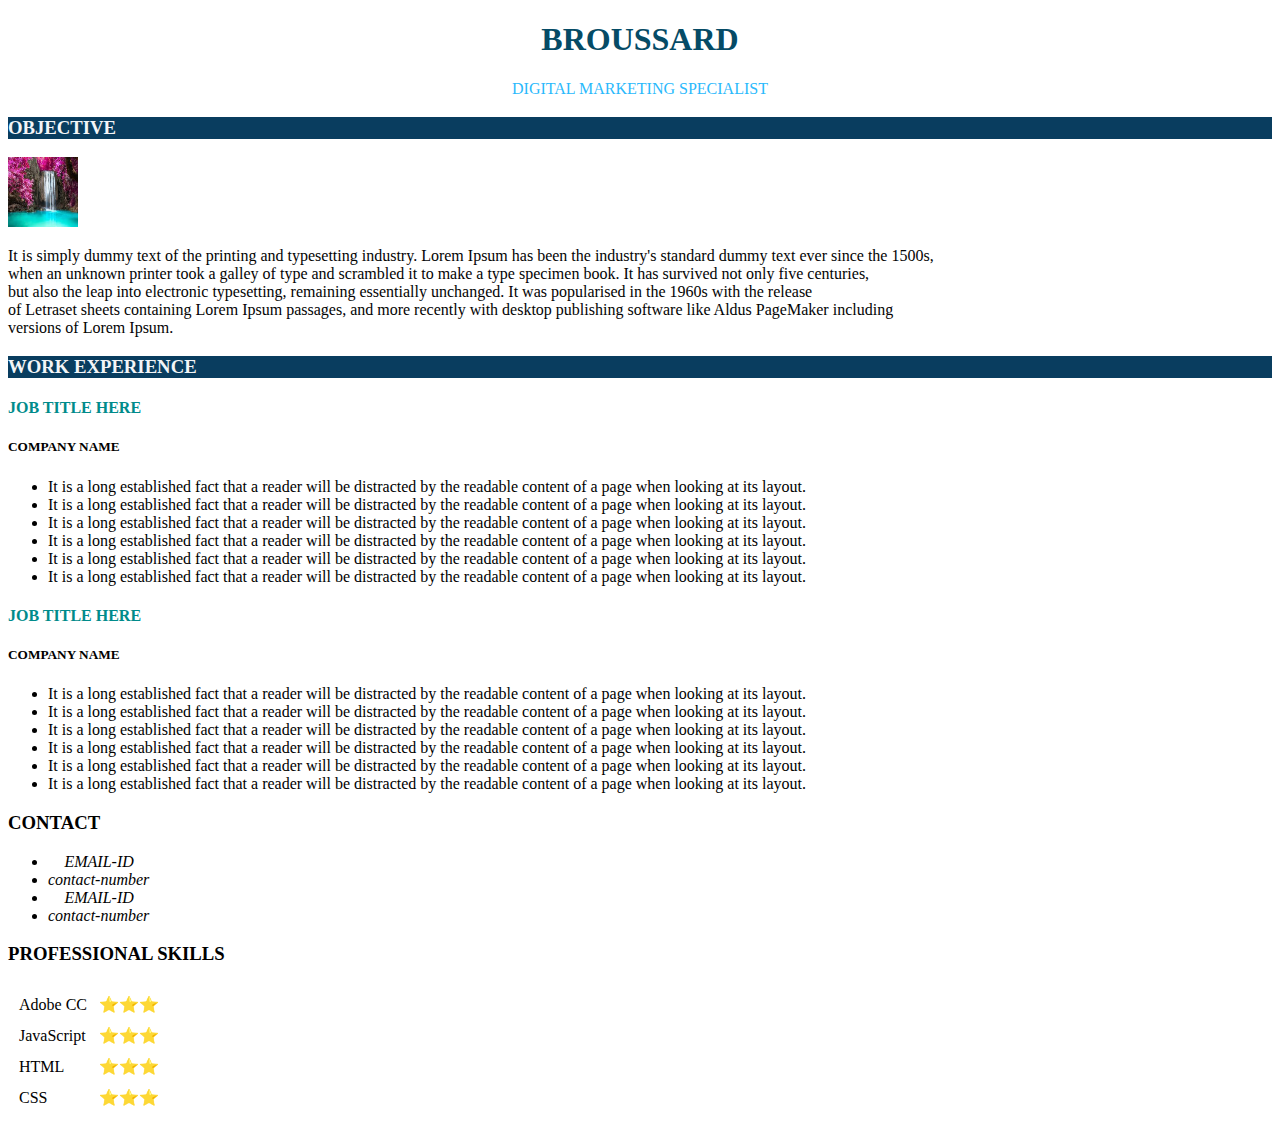
<file: index.html>
<!DOCTYPE html>
<html lang="en">
<head>
    <meta charset="UTF-8">
    <meta http-equiv="X-UA-Compatible" content="IE=edge">
    <meta name="viewport" content="width=device-width, initial-scale=1.0">
    <link rel="stylesheet" href="styles.css">
    <link rel="stylesheet" href="https://cdnjs.cloudflare.com/ajax/libs/font-awesome/4.7.0/css/font-awesome.min.css">
    <title>MY FIRST CV</title>
</head>
<body>
   
    <h1><strong> BROUSSARD</strong></h1>
    <h2><span>DIGITAL MARKETING SPECIALIST</span></h2>

    <h3 class="firstwo-headings">OBJECTIVE</h3>
    <img src="download.jpg" alt="waterfall image" width="70" height="70">
    <div class="about-me">
        <p>It is simply dummy text of the printing and typesetting industry. Lorem Ipsum has been the industry's standard dummy text ever since the 1500s, 
            <br>when an unknown printer took a galley of type and scrambled it to make a type specimen book. It has survived not only five centuries, 
            <br>but also the leap into electronic typesetting, remaining essentially unchanged. It was popularised in the 1960s with the release 
            <br>of Letraset sheets containing Lorem Ipsum passages, and more recently with desktop publishing software like Aldus PageMaker including 
            <br>versions of Lorem Ipsum.</p>
    </div>
    <h3 class="firstwo-headings">WORK EXPERIENCE</h3>
    <h4>JOB TITLE HERE</h4>
    <h5>COMPANY NAME</h5>
    <div class="first-job">
        <ul>
            <li>It is a long established fact that a reader will be distracted by the readable content of a page when looking at its layout.</li>
            <li>It is a long established fact that a reader will be distracted by the readable content of a page when looking at its layout.</li>
            <li>It is a long established fact that a reader will be distracted by the readable content of a page when looking at its layout.</li>
            <li>It is a long established fact that a reader will be distracted by the readable content of a page when looking at its layout.</li>
            <li>It is a long established fact that a reader will be distracted by the readable content of a page when looking at its layout.</li>
            <li>It is a long established fact that a reader will be distracted by the readable content of a page when looking at its layout.</li>

        </ul>
    </div>
    <h4>JOB TITLE HERE</h4>
    <h5>COMPANY NAME</h5>
    <div class="second-job">
        <ul>
            <li>It is a long established fact that a reader will be distracted by the readable content of a page when looking at its layout.</li>
            <li>It is a long established fact that a reader will be distracted by the readable content of a page when looking at its layout.</li>
            <li>It is a long established fact that a reader will be distracted by the readable content of a page when looking at its layout.</li>
            <li>It is a long established fact that a reader will be distracted by the readable content of a page when looking at its layout.</li>
            <li>It is a long established fact that a reader will be distracted by the readable content of a page when looking at its layout.</li>
            <li>It is a long established fact that a reader will be distracted by the readable content of a page when looking at its layout.</li>

        </ul>
    </div>
    <div class="contact-container">
        <h3>CONTACT</h3>
        <ul>
            <li><i class="fa-solid fa-at"> EMAIL-ID </i></li>
            <li><i class="fa-solid fa-mobile-button">contact-number</i></li>
            <li><i class="fa-solid fa-at"> EMAIL-ID</i></li>
            <li><i class="fa-solid fa-mobile-button">contact-number</i></li>
        
        </ul>
    </div>
    <h3>PROFESSIONAL SKILLS</h3>
    <table cellspacing ="10">
        <tr>
                <td>Adobe CC</td>
                <td>⭐️⭐️⭐️</td>
            </tr>
        <tr>
                <td>JavaScript</td>
                <td>⭐️⭐️⭐️</td>
                
            </tr>
            <tr>
                <td>HTML</td>
                <td>⭐️⭐️⭐️</td>
                
            </tr>
            <tr>
                <td>CSS</td>
                <td>⭐️⭐️⭐️</td>
                
            </tr>
        </table>
        
                       


   
</body>
</html>
</file>
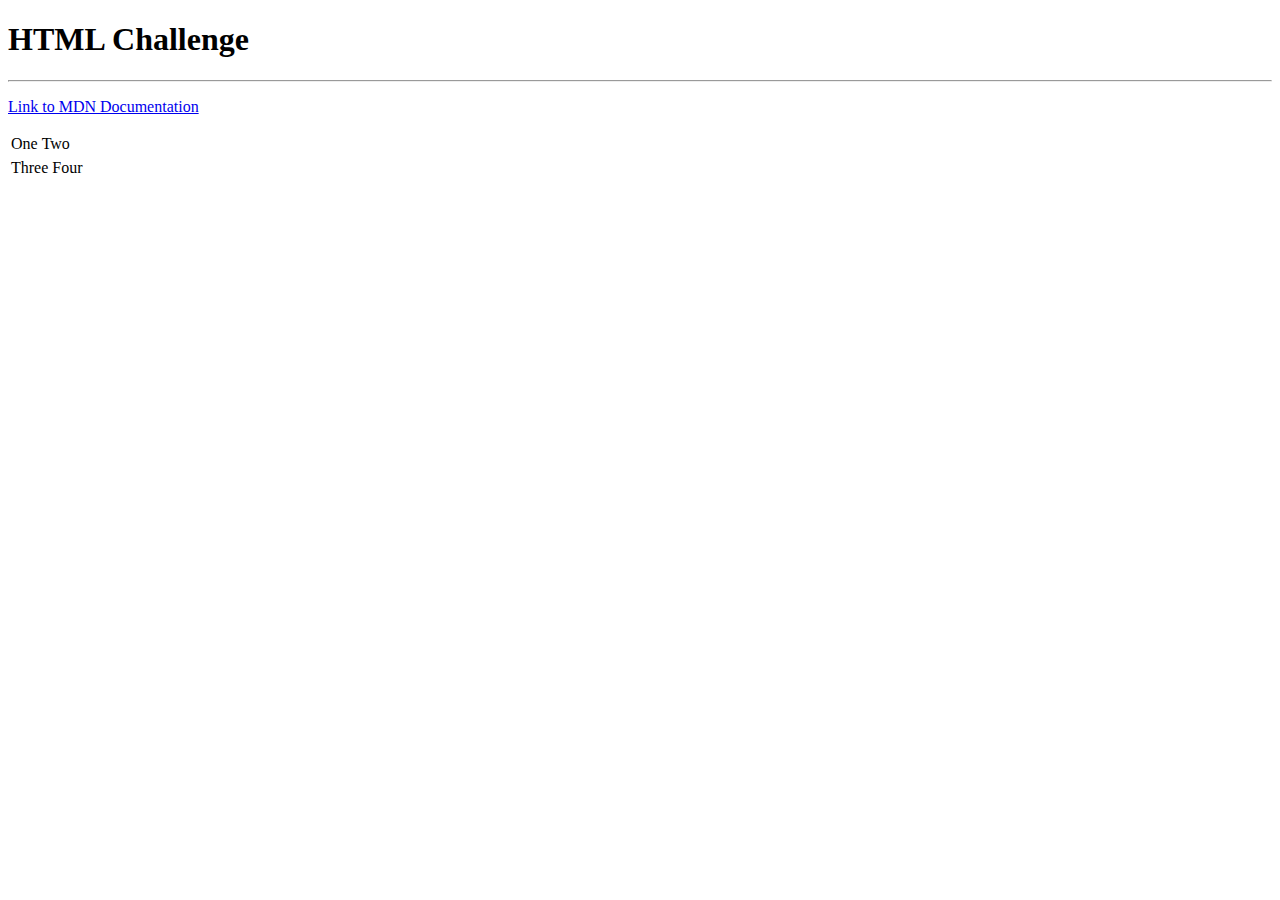
<file: index2.html>
<!DOCTYPE html>
<html lang="en">
<head>
    <meta charset="UTF-8">
    <meta http-equiv="X-UA-Compatible" content="IE=edge">
    <meta name="viewport" content="width=device-width, initial-scale=1.0">
    <title>MY FIRST CV</title>
</head>
<body>
    <h1>HTML Challenge</h1>
    <hr>
    <p><a href="https://developer.mozilla.org/">Link to MDN Documentation</a></p>
    <table>
        <tr>
            <td>One</td>
             <td>Two</td>
        </tr>
    </table>
    <table>
      <tr>
          <td>Three</td>
           <td>Four</td>
      </tr>
  </table>
    </body>
    </html>
</file>
<file: styles.css>
body{
  background-color: white;
 }
 h1{
  color: rgb(5, 75, 102);
  text-align: center;
}
  h2{
  color: rgb(42, 185, 252);
  font-size: 16px;
  font-weight: lighter;
  text-align: center;
  
}
   
 .firstwo-headings{
   color: rgb(243, 245, 247);
   background-color: rgb(9, 61, 95);
 }
 h4{
   color: darkcyan;
 }
 .about-me, p {
   color: rgb(3, 3, 3);
   font-size: 16px;
   font-weight: lighter;
   
 }
</file>
